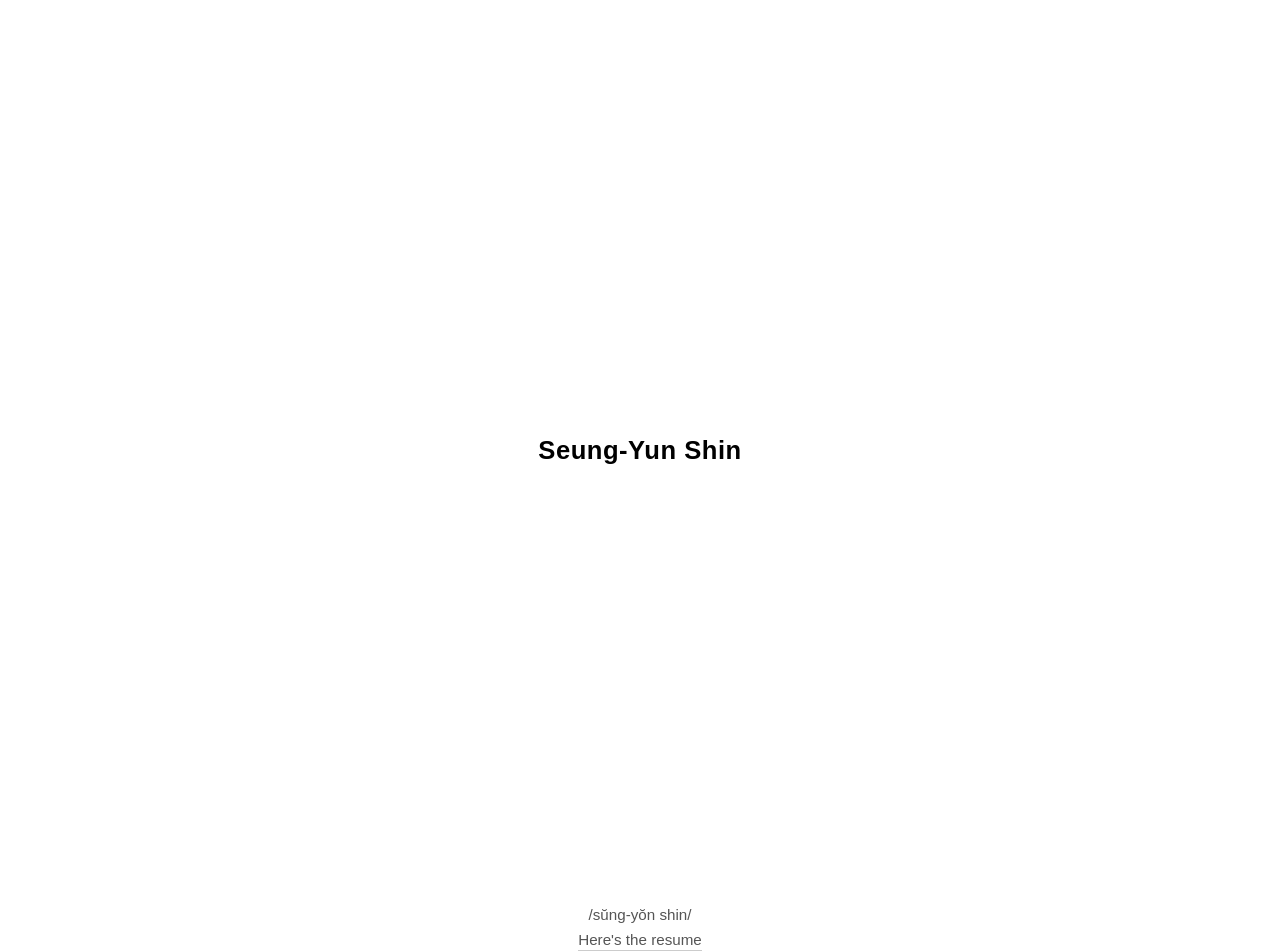
<file: index.html>
<!DOCTYPE html>
<html lang="en" class="no-js">
	<head>
		<title>Seung-Yun's Portfolio</title>
		<link rel="stylesheet" type="text/css" href="css/homepage.css"/>
		<link rel="shortcut icon" href="favicon.ico">
		<link rel="icon" href="animated_favicon.gif" type="image/gif">
	</head>

	<body>
		<div class="homepage">
			<div class="center">
			<h2 class="homepage"> Seung-Yun Shin </h2>
			<p>/sŭng-yŏn shin/</p>
			<p><a href="seungyunresume.pdf">Here's the resume</a></p>
			</div>
		</div>
	</body>
</html>
</file>
<file: css/homepage.css>
* { margin: 0; padding: 0; box-sizing: border-box; }
body {
    font-family: 'Helvetica Neue', Helvetica, Arial, sans-serif;
    background-color: #fff;
    color: #000;
}
.homepage {
    display: flex;
    justify-content: center;
    align-items: center;
    min-height: 100vh;
}
.center {
    text-align: center;
    line-height: 1.6;
}
h2.homepage {
    font-size: 1.6rem;
    font-weight: 700;
    letter-spacing: 0.02em;
    margin-bottom: 0.2rem;
}
p {
    font-size: 0.95rem;
    font-weight: 400;
    color: #555;
}
a {
    color: #555;
    text-decoration: none;
    border-bottom: 1px solid #ccc;
    padding-bottom: 2px;
    transition: color 0.2s, border-color 0.2s;
}
a:hover { color: #000; border-color: #000; }
</file>
